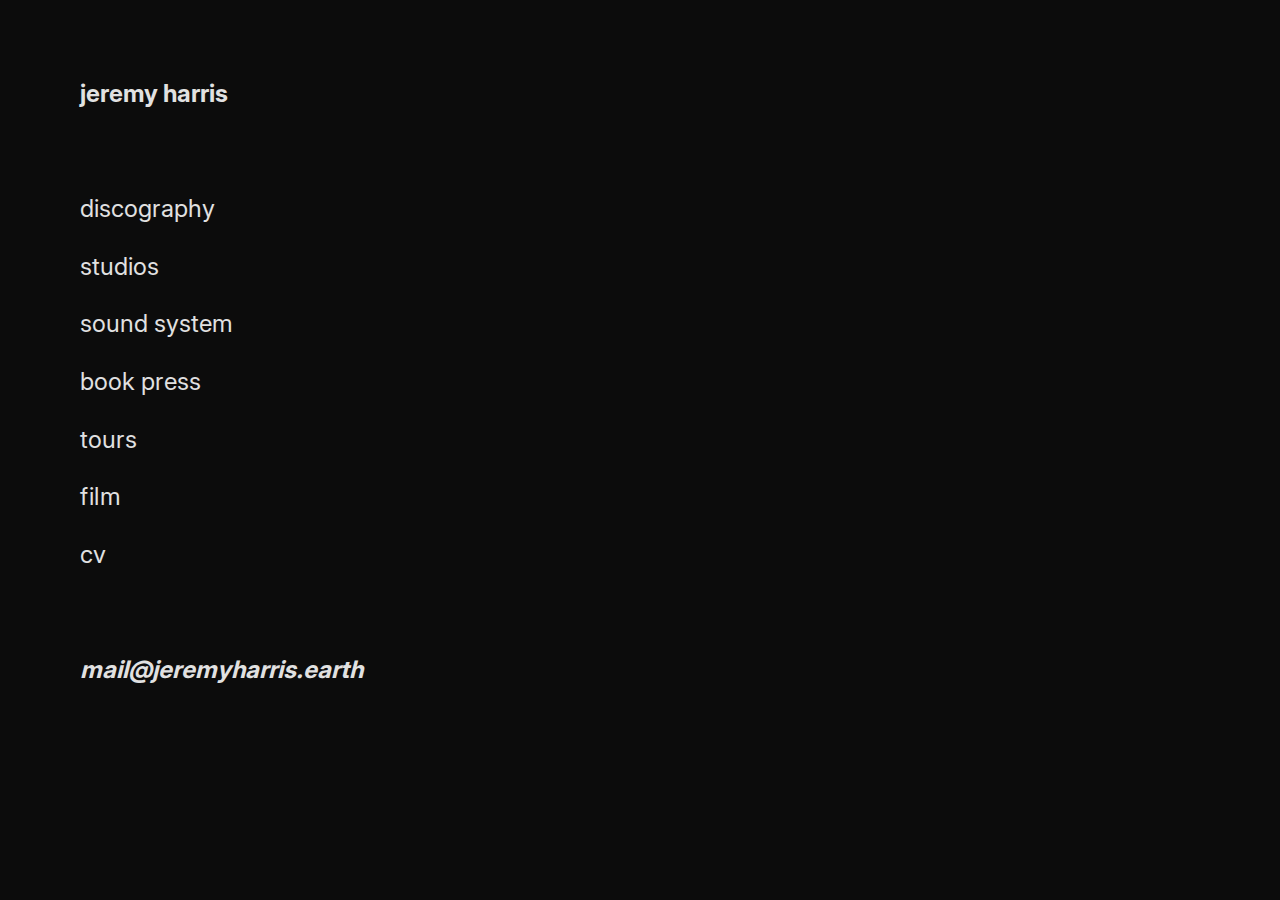
<file: index.html>
<!DOCTYPE html>
<html lang="en"> 
<head>
    <meta charset="UTF-8">
    <meta name="viewport" content="width=device-width, initial-scale=1.0">
    <title>jeremy harris</title>
    <meta name="description" content="jeremy harris">
    <!-- Open Graph / Facebook -->
    <meta property="og:type" content="website">
    <meta property="og:url" content="https://jeremyharris.earth`">
    <meta property="og:title" content="jeremy harris">
    <meta property="og:description" content="jeremy harris">
    <!-- Twitter -->
    <meta property="twitter:card" content="summary_large_image">
    <meta property="twitter:url" content="https://jeremyharris.earth">
    <meta property="twitter:title" content="jeremy harris">
    <meta property="twitter:description" content="jeremy harris">
    <link rel="stylesheet" href="css/fonts.css">
    <link rel="stylesheet" href="css/main.css">
    <link rel="icon" href="assets/images/favicon.ico" type="image/x-icon">
</head>
<body>
    <main class="content">
        <div class="page-content" id="page-content">
            <div class="bodycopy">
                <strong>jeremy harris</strong><br><br><br><br>
                <a href="#" data-page="discography" class="nav-link">discography</a><br><br>
                <a href="#" data-page="studios" class="nav-link">studios</a><br><br>
                <a href="#" data-page="sound-system" class="nav-link">sound system</a><br><br>
                <a href="#" data-page="book-press" class="nav-link">book press</a><br><br>
                <a href="#" data-page="tours" class="nav-link">tours</a><br><br>
                <a href="#" data-page="film" class="nav-link">film</a><br><br>
                <a href="#" data-page="cv" class="nav-link">cv</a><br><br><br><br>
                <em><strong>mail@jeremyharris.earth</strong></em>
            </div>
        </div>
    </main>
    <script src="js/router.js"></script>
</body>
</html>
</file>
<file: css/fonts.css>
/* Inter Variable - Alternative to Favorit Variable */
@font-face {
    font-family: 'Inter Variable';
    src: url('../assets/fonts/inter/Inter-Variable.woff2') format('woff2-variations'),
         url('../assets/fonts/inter/Inter-Variable.ttf') format('truetype-variations');
    font-weight: 100 900;
    font-style: normal;
    font-display: swap;
}

/* Inter Static Fallbacks - in case variable fonts don't work */
@font-face {
    font-family: 'Inter';
    src: url('../assets/fonts/inter/Inter-Regular.woff2') format('woff2'),
         url('../assets/fonts/inter/Inter-Regular.ttf') format('truetype');
    font-weight: 400;
    font-style: normal;
    font-display: swap;
}

@font-face {
    font-family: 'Inter';
    src: url('../assets/fonts/inter/Inter-Medium.woff2') format('woff2'),
         url('../assets/fonts/inter/Inter-Medium.ttf') format('truetype');
    font-weight: 500;
    font-style: normal;
    font-display: swap;
}

@font-face {
    font-family: 'Inter';
    src: url('../assets/fonts/inter/Inter-SemiBold.woff2') format('woff2'),
         url('../assets/fonts/inter/Inter-SemiBold.ttf') format('truetype');
    font-weight: 600;
    font-style: normal;
    font-display: swap;
}

/* JetBrains Mono Variable - Alternative to Diatype Variable */
@font-face {
    font-family: 'JetBrains Mono Variable';
    src: url('../assets/fonts/jetbrains-mono/JetBrainsMono-Variable.woff2') format('woff2-variations'),
         url('../assets/fonts/jetbrains-mono/JetBrainsMono-Variable.ttf') format('truetype-variations');
    font-weight: 100 800;
    font-style: normal;
    font-display: swap;
}

/* JetBrains Mono Static Fallbacks */
@font-face {
    font-family: 'JetBrains Mono';
    src: url('../assets/fonts/jetbrains-mono/JetBrainsMono-Regular.woff2') format('woff2'),
         url('../assets/fonts/jetbrains-mono/JetBrainsMono-Regular.ttf') format('truetype');
    font-weight: 400;
    font-style: normal;
    font-display: swap;
}

@font-face {
    font-family: 'JetBrains Mono';
    src: url('../assets/fonts/jetbrains-mono/JetBrainsMono-Medium.woff2') format('woff2'),
         url('../assets/fonts/jetbrains-mono/JetBrainsMono-Medium.ttf') format('truetype');
    font-weight: 500;
    font-style: normal;
    font-display: swap;
}
</file>
<file: css/main.css>
/* 
 * CSS CUSTOM PROPERTIES (VARIABLES)
 * These match the original Jeremy Harris site design system
 */

 :root {
    /* Color swatches from original site */
    --swatch-1: rgba(0, 0, 0, 0.85);
    --swatch-2: rgba(0, 0, 0, 0.75);
    --swatch-3: rgba(0, 0, 0, 0.6);
    --swatch-4: rgba(0, 0, 0, 0.4);
    --swatch-5: rgba(0, 0, 0, 0.25);
    --swatch-6: #beb1ff;
    --swatch-7: #e2b1ff;
    --swatch-8: #fca972;
    --swatch-9: rgba(0, 0, 0, 0.11);
    --swatch-10: #000000;
    --swatch-11: #0b1215;
    --swatch-12: #0a0a0a;
    --swatch-13: #100d08;
    --swatch-14: #0c0c0c;
    --swatch-15: #080808;
    --swatch-16: #ffffff;
    --swatch-17: #f2f2f2;
    --swatch-18: #b4b4b4;
    --swatch-19: #e1e1e1;
    
    /* Main colors used throughout the site */
    --bg-color: #0c0c0c;           /* Dark background */
    --text-color: #e1e1e1;        /* Light text */
    --text-secondary: var(--swatch-1); /* Darker text for headings */
    
    /* Typography system */
    --font-primary: 'Inter Variable', 'Inter', -apple-system, BlinkMacSystemFont, sans-serif;
    --font-secondary: 'JetBrains Mono Variable', 'JetBrains Mono', monospace;
    
    /* Mobile scaling */
    --mobile-scale: 1.4;
    --mobile-padding-offset: 0.25;
    
    /* Viewport height (for full-screen layouts) */
    --viewport-height: 100vh;
}

/* 
 * CSS RESET AND BASE STYLES
 * Ensures consistent styling across all browsers
 */

* {
    margin: 0;
    padding: 0;
    box-sizing: border-box;
}

html {
    /* Set viewport height for mobile compatibility */
    --viewport-height: 100vh;
}

body {
    background-color: var(--bg-color);
    font-family: var(--font-primary);
    color: var(--text-color);
    min-height: var(--viewport-height);
    display: flex;
    justify-content: center;
    align-items: flex-start;
    line-height: 1.2;
}

/* 
 * CONTENT CONTAINER AND LAYOUT
 * Matches the original site's spacing and positioning
 */

 .content {
    border-color: var(--swatch-1);
    border-width: 0rem;
    border-style: solid;
    border-radius: 0rem;
    margin: 2rem;
    width: 100%;
    max-width: none;
}

.page-content {
    padding: 3rem;
    text-align: left;
    border-width: 0rem;
    border-color: var(--swatch-1);
    border-style: solid;
    border-radius: 0rem;
    align-items: flex-start;
    width: 100%;
}

/* 
 * TYPOGRAPHY STYLES
 * Matches the original Jeremy Harris site typography system
 */

 .bodycopy {
    font-size: 1.5rem;
    color: var(--text-color);
    font-family: var(--font-primary);
    font-style: normal;
    line-height: 1.2;
    letter-spacing: 0;
    display: block;
    font-weight: 400;
}

.bodycopy a {
    color: var(--text-color);
    border-bottom: 0px solid rgba(127, 127, 127, 0.2);
    text-decoration: none;
    transition: opacity 0.2s ease;
}

.bodycopy a:hover {
    opacity: 0.8;
}

.bodycopy a:active {
    opacity: 0.7;
}

/* Heading styles */
h1 {
    font-family: var(--font-secondary);
    font-style: normal;
    font-weight: 400;
    margin: 0;
    font-size: 2rem;
    line-height: 1;
    color: var(--swatch-1);
    letter-spacing: 0em;
}

h1 a {
    color: var(--swatch-1);
    text-decoration: none;
}

h2 {
    font-family: var(--font-secondary);
    font-style: normal;
    font-weight: 440;
    margin: 0;
    color: var(--swatch-1);
    font-size: 3.8rem;
    line-height: 1.1;
    letter-spacing: 0em;
}

h2 a {
    color: var(--swatch-1);
    text-decoration: none;
}

/* 
 * PAGE TRANSITION EFFECTS
 * Smooth transitions when navigating between pages
 */

 .page-content {
    opacity: 1;
    transition: opacity 0.3s ease-in-out;
}

.page-content.loading {
    opacity: 0.5;
}

/* Back to home link styling */
.back-link {
    display: inline-block;
    margin-bottom: 2rem;
    color: var(--text-color);
    text-decoration: none;
    font-size: 1.2rem;
    transition: opacity 0.2s ease;
}

.back-link:hover {
    opacity: 0.7;
}

/* 
 * MOBILE RESPONSIVE DESIGN
 * Matches original site's mobile behavior
 */

/* Tablet and small desktop */
@media (max-width: 768px) {
    .bodycopy {
        font-size: 1.2rem;
    }
    
    .page-content {
        padding: 2rem;
    }
    
    .content {
        margin: 1rem;
    }
    
    h2 {
        font-size: 2.5rem;
    }
}

/* Mobile phones */
@media (max-width: 480px) {
    .bodycopy {
        font-size: 1.1rem;
    }
    
    .page-content {
        padding: 1.5rem;
    }
    
    .content {
        margin: 0.5rem;
    }
    
    h2 {
        font-size: 2rem;
    }
    
    h1 {
        font-size: 1.5rem;
    }
}

/* 
 * INTERACTIVE STATES AND EFFECTS
 * Hover and active states matching the original site
 */

 a:active,
 .linked:active {
     opacity: 0.7;
 }
 
 .page a.active {
     color: #ffffff;
 }
 
 /* Focus states for accessibility */
 a:focus {
     outline: 2px solid var(--swatch-6);
     outline-offset: 2px;
 }
 
 /* Selection color */
 ::selection {
     background-color: var(--swatch-6);
     color: var(--bg-color);
 }
 
 /* 
 * PAGE-SPECIFIC STYLING
 * Styles for individual page content
 */

.page-section {
    margin-bottom: 1rem;
}

.page-section h3 {
    font-family: var(--font-secondary);
    font-size: 1.4rem;
    font-weight: 500;
    color: var(--text-color);
    margin: 0;
    line-height: 1.2;
}

.page-section p {
    margin: 0;
    line-height: 1.4;
}

/* Better spacing for content lists */
.page-section p + p {
    margin-top: 0.5rem;
}

/* Style for content emphasis */
.page-section strong {
    font-weight: 500;
    color: var(--text-color);
}

/* Mobile adjustments for page content */
@media (max-width: 768px) {
    .page-section h3 {
        font-size: 1.2rem;
    }
}

@media (max-width: 480px) {
    .page-section h3 {
        font-size: 1.1rem;
    }
}
</file>
